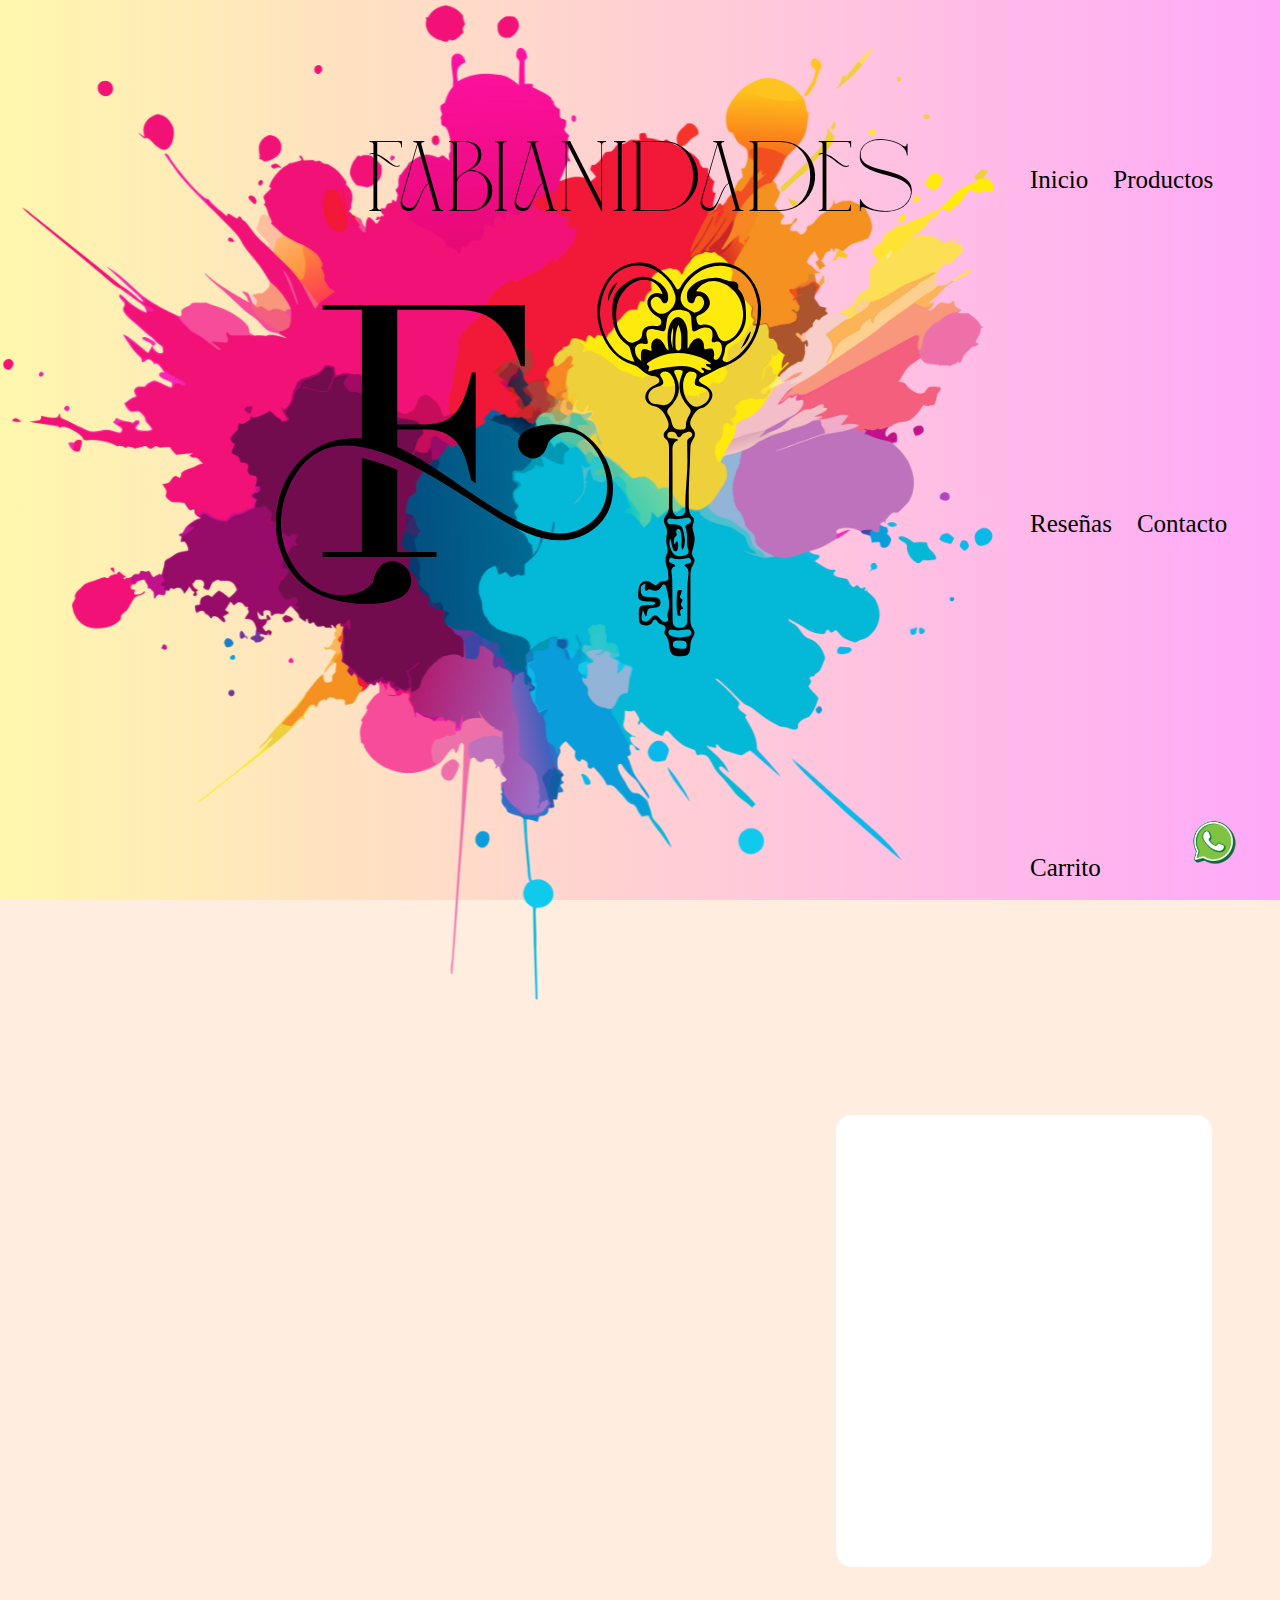
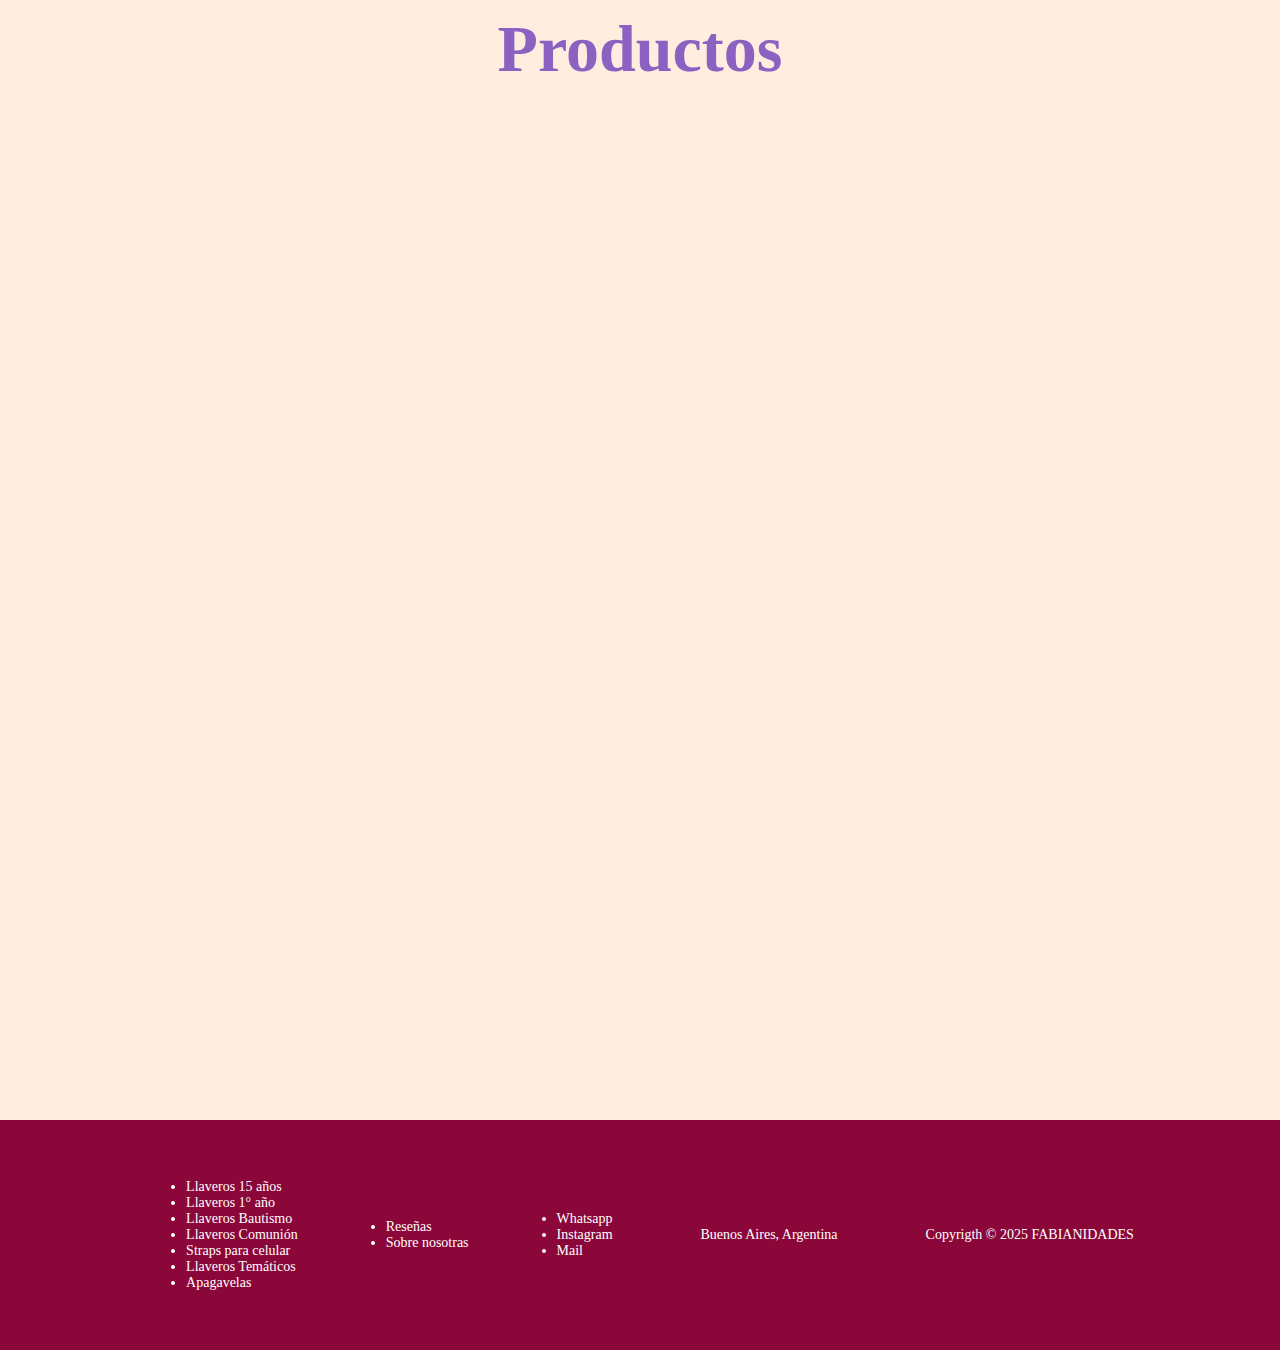
<file: index.html>
<!DOCTYPE html>
<html lang="en">
  <head>
    <meta charset="UTF-8" />
    <meta name="viewport" content="width=device-width, initial-scale=1.0" />
    <title>Fabianidades - Souvenirs</title>
    <meta name="description" content="Souvenirs originales para eventos únicos. Personalización y creatividad en cada detalle.">
    <meta name="keywords" content="souvenirs, eventos, personalizados, recuerdos, artesanales, detalles únicos, envíos internacionales, Argentina, 15 años, bautismo, comunión, 1° año, apagavelas, temáticos, straps, llaveros">
    <meta name="author" content="Fabianidades">
    <link rel="shortcut icon" href="./assets/FABIANIDADES.png" type="image/x-icon">
    <!-- AOS -->
    <link href="https://unpkg.com/aos@2.3.1/dist/aos.css" rel="stylesheet">
    <link href="https://cdn.jsdelivr.net/npm/bootstrap@5.3.5/dist/css/bootstrap.min.css" rel="stylesheet" integrity="sha384-SgOJa3DmI69IUzQ2PVdRZhwQ+dy64/BUtbMJw1MZ8t5HZApcHrRKUc4W0kG879m7" crossorigin="anonymous">
    <link rel="stylesheet" href="estilo.css" />
    <style>
      @import url('https://fonts.googleapis.com/css2?family=Faculty+Glyphic&family=Ribeye&display=swap');
    </style>
  </head>
  <body>

    <header>
      
      <a class="link" href="./index.html">
        <div class="logo" >
          <img class="logo" src="./assets/FABIANIDADES.png" alt="Logo de la marca"/>
        </div>
      </a>
      <h1 id="marca">FABIANIDADES</h1>
        <nav class="menu-index ">
          <li class="boton-menu"><a class="link" href="#">Inicio</a></li>
          <li class="boton-menu"><a class="link" href="./pages/productos.html">Productos</a></li>
          <li class="boton-menu"><a class="link" href="./pages/reseñas.html">Reseñas</a></li>
          <li class="boton-menu"><a class="link" href="./pages/contacto.html">Contacto</a></li>
          <li class="boton-menu"><a class="link" href="./pages/carrito.html">Carrito</a></li>
        </nav>

    </header>

    <div><a href="https://wa.me/5491176109950"><img id="wpp" src="./assets/WPP.png" alt="Logo de Whatsapp"></a></div>
    
    <section class="section-1-index">
      
      <div class="div-video">
        <video class="video" src="./assets/Video página web.mp4" autoplay muted loop></video>
      </div>
      <div class="texto">
        <p>
          Si buscas sorprender a tus invitados con un detalle único, nuestros
          souvenirs originales para tus eventos son la opción perfecta. Diseñados
          con creatividad y personalización, cada recuerdo se convierte en un
          símbolo especial de tu celebración. Desde artículos personalizados hasta
          piezas artesanales, ofrecemos opciones innovadoras que reflejan tu
          estilo y hacen que cada momento sea inolvidable. ¡Dale un toque especial
          a tu evento con souvenirs que todos querrán llevarse a casa!
          </p>
      </div>
    </section>

    <section>
      <h4>Productos</h4>
      <div class="productos-index">

        <article class="articulo-productos-f1" data-aos="zoom-in" data-aos-duration="1000">
          <h3>15 AÑOS</h3>
          <img class="sombra-imagenes" src="./assets/15 años.png" alt="15 AÑOS" width="150px"/>
          <div><p class="boton-ver-mas">Ver más</p></div>
        </article>

        <article class="articulo-productos-f2" data-aos="zoom-in" data-aos-duration="1010">
          <h3>BAUTISMO</h3>
          <img class="sombra-imagenes" src="./assets/comunión.png" alt="BAUTISMO/COMUNIÓN" width="150px"/>
          <div><p class="boton-ver-mas">Ver más</p></div>
        </article>

        <article data-aos="zoom-in" data-aos-duration="1020">
          <h3>1° AÑO</h3>
          <img class="sombra-imagenes" src="./assets/1er año.png" alt="1° AÑO" width="150px"/>
          <div><p class="boton-ver-mas">Ver más</p></div>
        </article>

        <article data-aos="zoom-in" data-aos-duration="1030">
          <h3>APAGAVELAS</h3>
          <img class="sombra-imagenes" src="./assets/apaga velas.png" alt="APAGAVELAS" width="150px"/>
          <div><p class="boton-ver-mas">Ver más</p></div>
        </article>

        <article data-aos="zoom-in" data-aos-duration="1040">
          <h3>TEMÁTICOS</h3>
          <img class="sombra-imagenes" src="./assets/temáticos.png" alt="TEMÁTICOS" width="150px"/>
          <div><p class="boton-ver-mas">Ver más</p></div>
        </article>

        <article data-aos="zoom-in" data-aos-duration="1050">
          <h3>STRAPS</h3>
          <img class="sombra-imagenes" src="./assets/straps.png" alt="STRAPS" width="150px"/>
          <div><p class="boton-ver-mas">Ver más</p></div>
        </article>
        
      </div>
    </section>

    <section class="section-nosotras" data-aos="fade-up" data-aos-duration="1000"> 
      <h5>¿Quiénes somos?</h5>
      <div class="texto-dueñas">
        <p>
        Ali & Meli son madre e hija, unidas por la creatividad y la pasión por
        los detalles. Juntas dieron vida a este emprendimiento de souvenirs
        originales, combinando sus talentos para crear recuerdos únicos. Ali es
        la mente creativa detrás de cada diseño y llavero final, además de ser
        quien responde cada mensaje con dedicación. Meli, por su parte, se
        encarga de dar vida a la marca en redes, capturando cada detalle en
        fotos y creando contenido especial. Juntas forman el equipo perfecto
        para hacer de cada evento un momento inolvidable.
        </p>
      </div>
      <div class="dueñas">
        <img class="dueñas" src="./assets/Ali&Meli.png" alt="Dueñas"/>
      </div>
    </section>

    <footer>
      <div class="div-footer">
        <ul class="footer-1">
          <li class="botones-footer"><a class="link-footer" href="./pages/productos.html">Llaveros 15 años</a></li>
          <li class="botones-footer"><a class="link-footer" href="./pages/productos.html">Llaveros 1° año</a></li>
          <li class="botones-footer"><a class="link-footer" href="./pages/productos.html">Llaveros Bautismo</a></li>
          <li class="botones-footer"><a class="link-footer" href="./pages/productos.html">Llaveros Comunión</a></li>
          <li class="botones-footer"><a class="link-footer" href="./pages/productos.html">Straps para celular</a></li>
          <li class="botones-footer"><a class="link-footer" href="./pages/productos.html">Llaveros Temáticos</a></li>
          <li class="botones-footer"><a class="link-footer" href="./pages/productos.html">Apagavelas</a></li>
        </ul>

        <ul class="footer-1">
          <li class="botones-footer"><a class="link-footer" href="./pages/reseñas.html">Reseñas</a></li>
          <li class="botones-footer"><a class="link-footer" href="#Sobre-nosotras">Sobre nosotras</a></li>
        </ul>
        <ul>
          <li class="botones-footer"><a class="link-footer" href="https://wa.me/5491176109950">Whatsapp</a></li>
          <li class="botones-footer"><a class="link-footer" href="https://www.instagram.com/fabianidadess_/">Instagram</a></li>
          <li class="botones-footer"><a class="link-footer" href="mailto:fabianidades@gmail.com">Mail</a></li>
        </ul>
        <ul>
          <p>Buenos Aires, Argentina</p>
        </ul>
        <ul>
          <p>Copyrigth © 2025 FABIANIDADES</p>
        </ul>
      </div>
    </footer>

    <script src="https://cdn.jsdelivr.net/npm/bootstrap@5.3.5/dist/js/bootstrap.bundle.min.js" integrity="sha384-k6d4wzSIapyDyv1kpU366/PK5hCdSbCRGRCMv+eplOQJWyd1fbcAu9OCUj5zNLiq" crossorigin="anonymous"></script>
      <!-- AOS -->
    <script src="https://unpkg.com/aos@2.3.1/dist/aos.js"></script>
    <script> AOS.init(); </script>

  </body>
</html>
</file>
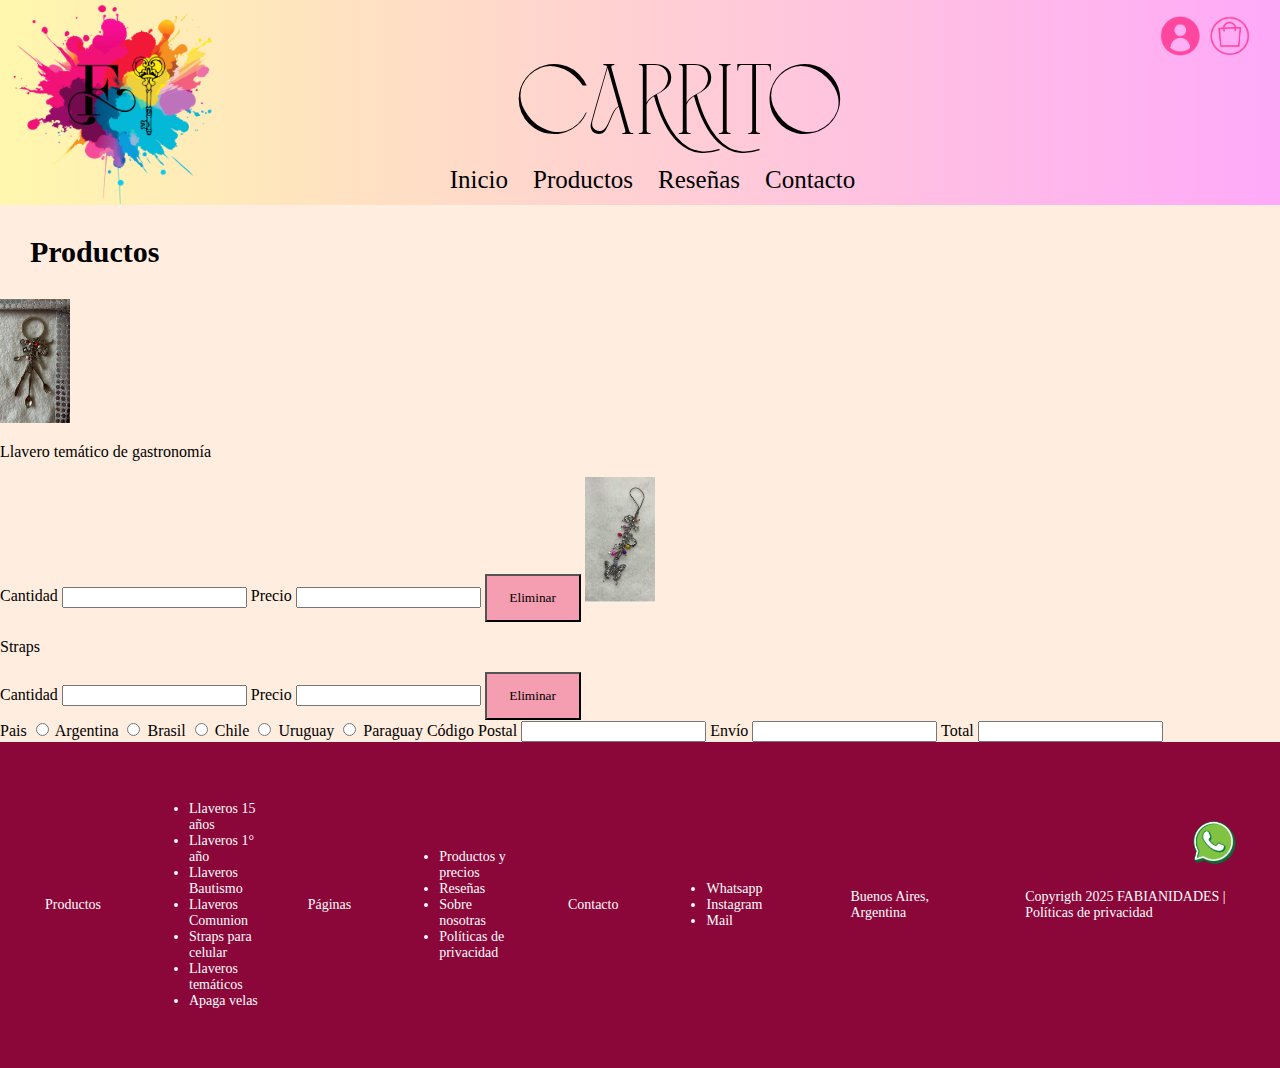
<file: pages/carrito.html>
<!DOCTYPE html>
<html lang="en">
  <head>
    <meta charset="UTF-8" />
    <meta name="viewport" content="width=device-width, initial-scale=1.0" />
    <title>Fabianidades</title>
    <link rel="stylesheet" href="../estilo.css">
    <link rel="shortcut icon" href="../assets/FABIANIDADES.png" type="image/x-icon">
  </head>
  <body>
    <header> 
      <a class="link" href="../index.html"><img id="logo" src="../assets/FABIANIDADES.png" alt="Logo de la marca" width="200px">
      <h1  id="pagina-h1-resenia-carrito">Carrito</h1>
      <nav class="menu-index">
        <li class="boton-menu"><a class="link" href="../index.html">Inicio</a></li>
        <li class="boton-menu"><a class="link" href="../pages/productos.html">Productos</a></li>
        <li class="boton-menu"><a class="link" href="../pages/reseñas.html">Reseñas</a></li>
        <li class="boton-menu"><a class="link" href="../pages/contacto.html">Contacto</a></li>
    </nav>
      <a href="../pages/contacto.html"><img class="item-1" src="../assets/CONTACTO.png" alt="CONTACTO" width="40px"></a>
      <a href="../pages/carrito.html"><img class="item-2" src="../assets/COMPRAS.png" alt="COMPRAS" width="40px"></a>
    </header>
    <h3>Productos</h3>
    <a href="https://wa.me/5491176109950"><img id="wpp" src="../assets/WPP.png" alt="Logo de Whatsapp"></a>
    <section id="carrito">
      <img src="../assets/temáticos.png" alt="Llavero temático de gastronomía" width="70px">
      <p>Llavero temático de gastronomía</p>
      <label for="Cantidad">Cantidad</label>
      <input type="number">
      <label for="Precio">Precio</label>
      <input type="number">
      <button type="button">Eliminar</button>
      <img src="../assets/straps.png" alt="Straps" width="70px">
      <p>Straps</p>
      <label for="Cantidad">Cantidad</label>
      <input type="number">
      <label for="Precio">Precio</label>
      <input type="number">
      <button class="Eliminar" type="button">Eliminar</button>
    </section>
    <section class="compra">
      <label for="Pais">Pais</label>
      <input type="radio" name="Argentina" id="">
      <label for="Pais">Argentina</label>
      <input type="radio" name="Brasil" id="">
      <label for="Pais">Brasil</label>
      <input type="radio" name="Chile" id="">
      <label for="Pais">Chile</label>
      <input type="radio" name="Uruguay" id="">
      <label for="Pais">Uruguay</label>
      <input type="radio" name="Paraguay" id="">
      <label for="Pais">Paraguay</label>
      <label for="CP">Código Postal</label>
      <input type="number">
      <label for="Envío">Envío</label>
      <input type="number">
      <label for="Total">Total</label>
      <input type="number">
    </section>
    <footer>
      <div class="div-footer">
      <a class="link-footer" href="./pages/productos.html"><p>Productos</p></a>
      <ul>
        <li>Llaveros 15 años</li>
        <li>Llaveros 1° año</li>
        <li>Llaveros Bautismo</li>
        <li>Llaveros Comunion</li>
        <li>Straps para celular</li>
        <li>Llaveros temáticos</li>
        <li>Apaga velas</li>
      </ul>
      <a class="link-footer" href="./index.html"><p>Páginas</p></a>
      <ul>
        <li><a class="link-footer" href="./pages/productos.html">Productos y precios</a></li>
        <li><a class="link-footer" href="./pages/reseñas.html">Reseñas</a></li>
        <li><a class="link-footer" href="#Sobre-nosotras">Sobre nosotras</a></li>
        <li>Políticas de privacidad</li>
      </ul>
      <a class="link-footer" href="./pages/contacto.html"><p>Contacto</p></a>
      <ul>
        <li><a class="link-footer" href="https://wa.me/5491176109950">Whatsapp</a></li>
        <li><a class="link-footer" href="https://www.instagram.com/fabianidadess_/">Instagram</a></li>
        <li><a class="link-footer" href="mailto:fabianidades@gmail.com">Mail</a></li>
      </ul>
      <ul><p>Buenos Aires, Argentina</p></ul>
      <ul><p>Copyrigth 2025 FABIANIDADES | Políticas de privacidad</p></ul> 
      </div>
</footer>
  </body>
  <main></main>
</html>
</file>
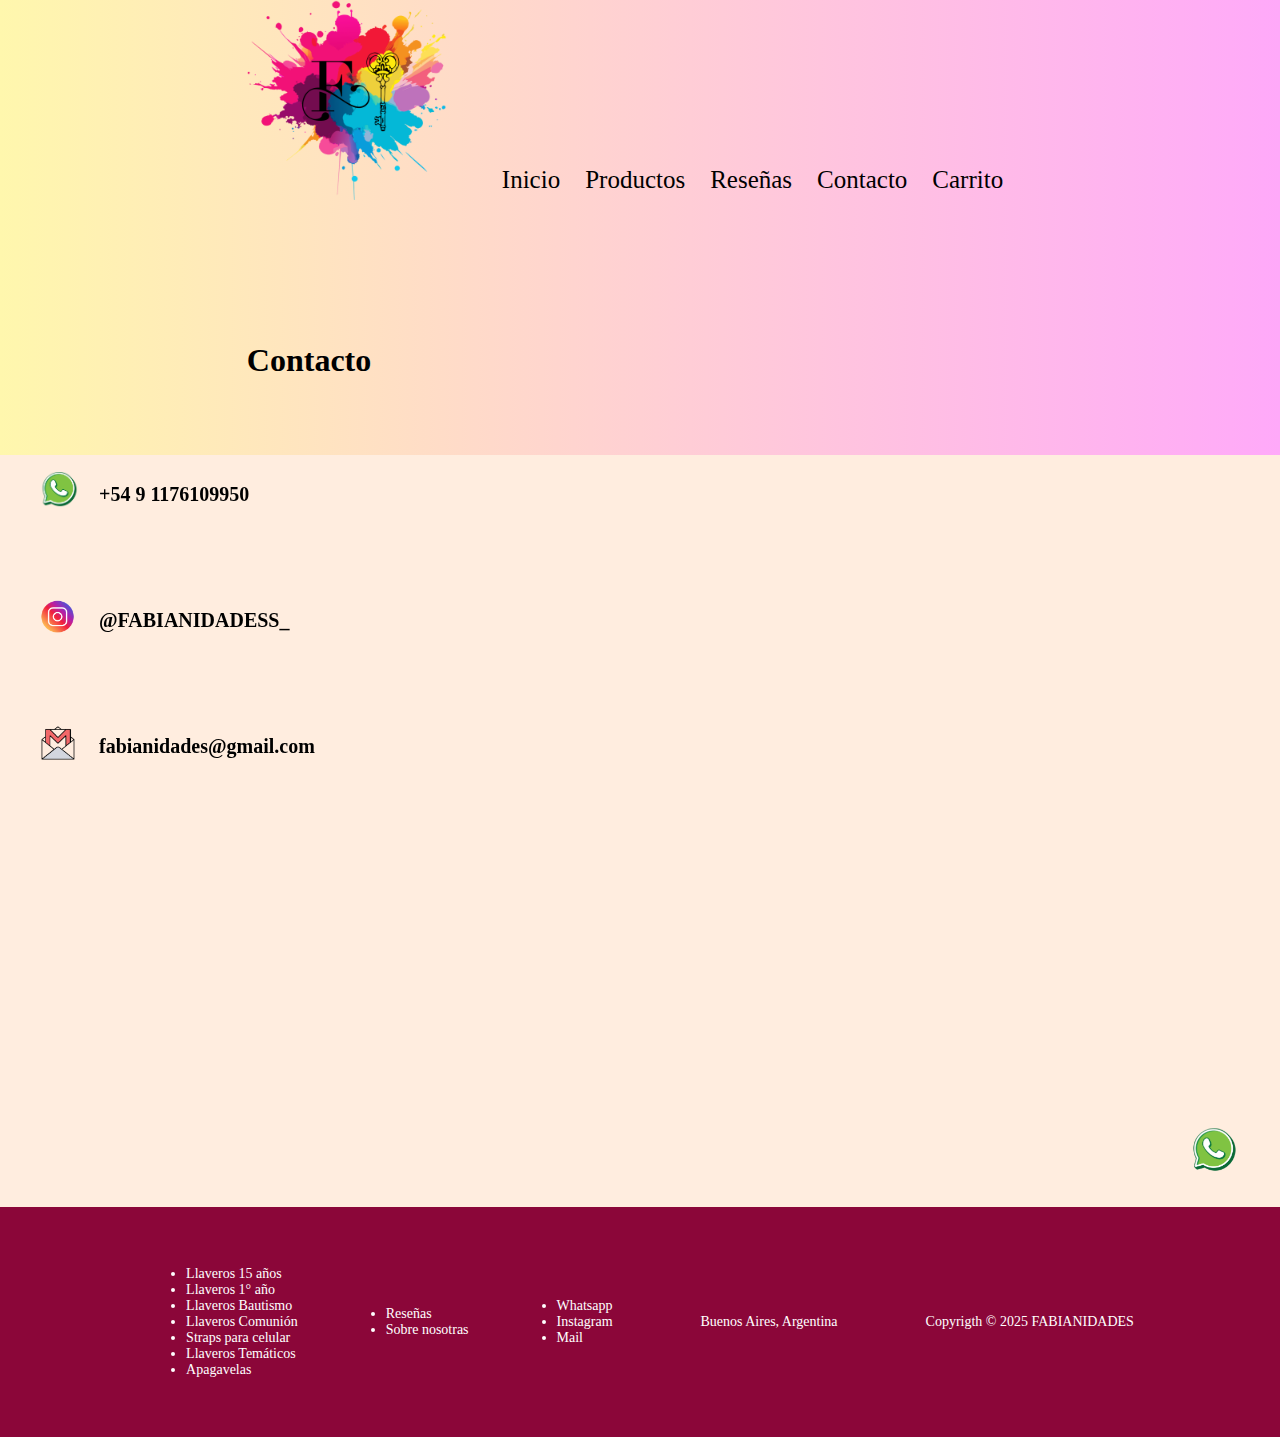
<file: pages/contacto.html>
<!DOCTYPE html>
<html lang="en">
<head>
    <meta charset="UTF-8">
    <meta name="viewport" content="width=device-width, initial-scale=1.0">
    <title>Fabianidades</title>
    <link rel="stylesheet" href="../estilo.css">
    <link rel="shortcut icon" href="../assets/FABIANIDADES.png" type="image/x-icon">
    <link href="https://unpkg.com/aos@2.3.1/dist/aos.css" rel="stylesheet">
    <style>
      @import url('https://fonts.googleapis.com/css2?family=Faculty+Glyphic&family=Ribeye&display=swap');
    </style>
</head>
<body>

    <header> 
        <a class="link" href="../index.html"><img class="logo" src="../assets/FABIANIDADES.png" alt="Logo de la marca" width="200px">
        <h1 class="pagina-h1-contacto">Contacto</h1>
        <div class="menu-responsive">
        <nav class="menu-index">
            <li class="boton-menu inicio"><a class="link" href="../index.html">Inicio</a></li>
            <li class="boton-menu"><a class="link" href="./productos.html">Productos</a></li>
            <li class="boton-menu"><a class="link" href="./reseñas.html">Reseñas</a></li>
            <li class="boton-menu"><a class="link" href="#">Contacto</a></li>
            <li class="boton-menu"><a class="link" href="./carrito.html">Carrito</a></li>
        </nav>
    </div>
    </header>
    
    <section class="section-contacto" data-aos="zoom-in" data-aos-duration="1000">
        <a href="https://wa.me/5491176109950"><img id="wpp" src="../assets/WPP.png" alt="Logo de Whatsapp"></a>

    <section class="redes" data-aos="zoom-in" data-aos-duration="1010">
        <ul class="red-social"><a class="link" href="https://wa.me/5491176109950"><img class="wig " src="../assets/WPP.png" alt="Logo de Whatsapp" width="40px"></a></ul><h2 class="red-social">+54 9 1176109950</h2>
        <ul class="red-social"><a class="link" href="https://www.instagram.com/fabianidadess_/"><img class="wig" src="../assets/IG.png" alt="Logo de Instagram" width="35px"></a></ul><h2 class="red-social">@FABIANIDADESS_</h2>       
        <ul class="red-social"><a class="link" href="mailto:fabianidades@gmail.com"><img class="wig" src="../assets/GMAIL.png" alt="Logo de GMAIL" width="35px"></a></ul><h2 class="red-social">fabianidades@gmail.com</h2>
    </section>
    <h3 class="h3-contactos" data-aos="zoom-in" data-aos-duration="1010">¡Completá el formulario <br> y nosotras te contactamos!</h3>
    <section class="form-right">
      
        <form class="formulario" data-aos="zoom-in" data-aos-duration="1010">          

          <label for="nombre">Nombre</label>
          <input type="text" id="nombre" name="nombre" required>

          <label for="apellido">Apellido</label>
          <input type="text" id="apellido" name="apellido" required>

          <label for="telefono">Teléfono</label>
          <input type="tel" id="telefono" name="telefono" required>

          <label for="Cantidad">Cantidad</label>
          <input type="number" name="Cantidad" min="1" required>

          <label for="Evento">Evento</label>
          <input list="Evento" name="Evento" required>

          <datalist id="Evento">
            <option value="15 AÑOS">
            <option value="1° AÑO">
            <option value="BAUTISMO">
            <option value="COMUNIÓN">
            <option value="TEMÁTICOS">
            <option value="STRAPS"></option>
          </datalist>
          
          <button type="submit" class="boton-enviar">ENVIAR</button>
        </form>

    </section>
</section>
    <footer>
      <div class="div-footer">
        <ul class="footer-1">
          <li class="botones-footer"><a class="link-footer" href="./pages/productos.html">Llaveros 15 años</a></li>
          <li class="botones-footer"><a class="link-footer" href="./pages/productos.html">Llaveros 1° año</a></li>
          <li class="botones-footer"><a class="link-footer" href="./pages/productos.html">Llaveros Bautismo</a></li>
          <li class="botones-footer"><a class="link-footer" href="./pages/productos.html">Llaveros Comunión</a></li>
          <li class="botones-footer"><a class="link-footer" href="./pages/productos.html">Straps para celular</a></li>
          <li class="botones-footer"><a class="link-footer" href="./pages/productos.html">Llaveros Temáticos</a></li>
          <li class="botones-footer"><a class="link-footer" href="./pages/productos.html">Apagavelas</a></li>
        </ul>

        <ul class="footer-1">
          <li class="botones-footer"><a class="link-footer" href="./pages/reseñas.html">Reseñas</a></li>
          <li class="botones-footer"><a class="link-footer" href="#Sobre-nosotras">Sobre nosotras</a></li>
        </ul>
        <ul>
          <li class="botones-footer"><a class="link-footer" href="https://wa.me/5491176109950">Whatsapp</a></li>
          <li class="botones-footer"><a class="link-footer" href="https://www.instagram.com/fabianidadess_/">Instagram</a></li>
          <li class="botones-footer"><a class="link-footer" href="mailto:fabianidades@gmail.com">Mail</a></li>
        </ul>
        <ul>
          <p>Buenos Aires, Argentina</p>
        </ul>
        <ul>
          <p>Copyrigth © 2025 FABIANIDADES</p>
        </ul>
      </div>
    </footer>
    <script src="https://unpkg.com/aos@2.3.1/dist/aos.js"></script>
<script>
  AOS.init();
</script>
</body>
</html>
</file>
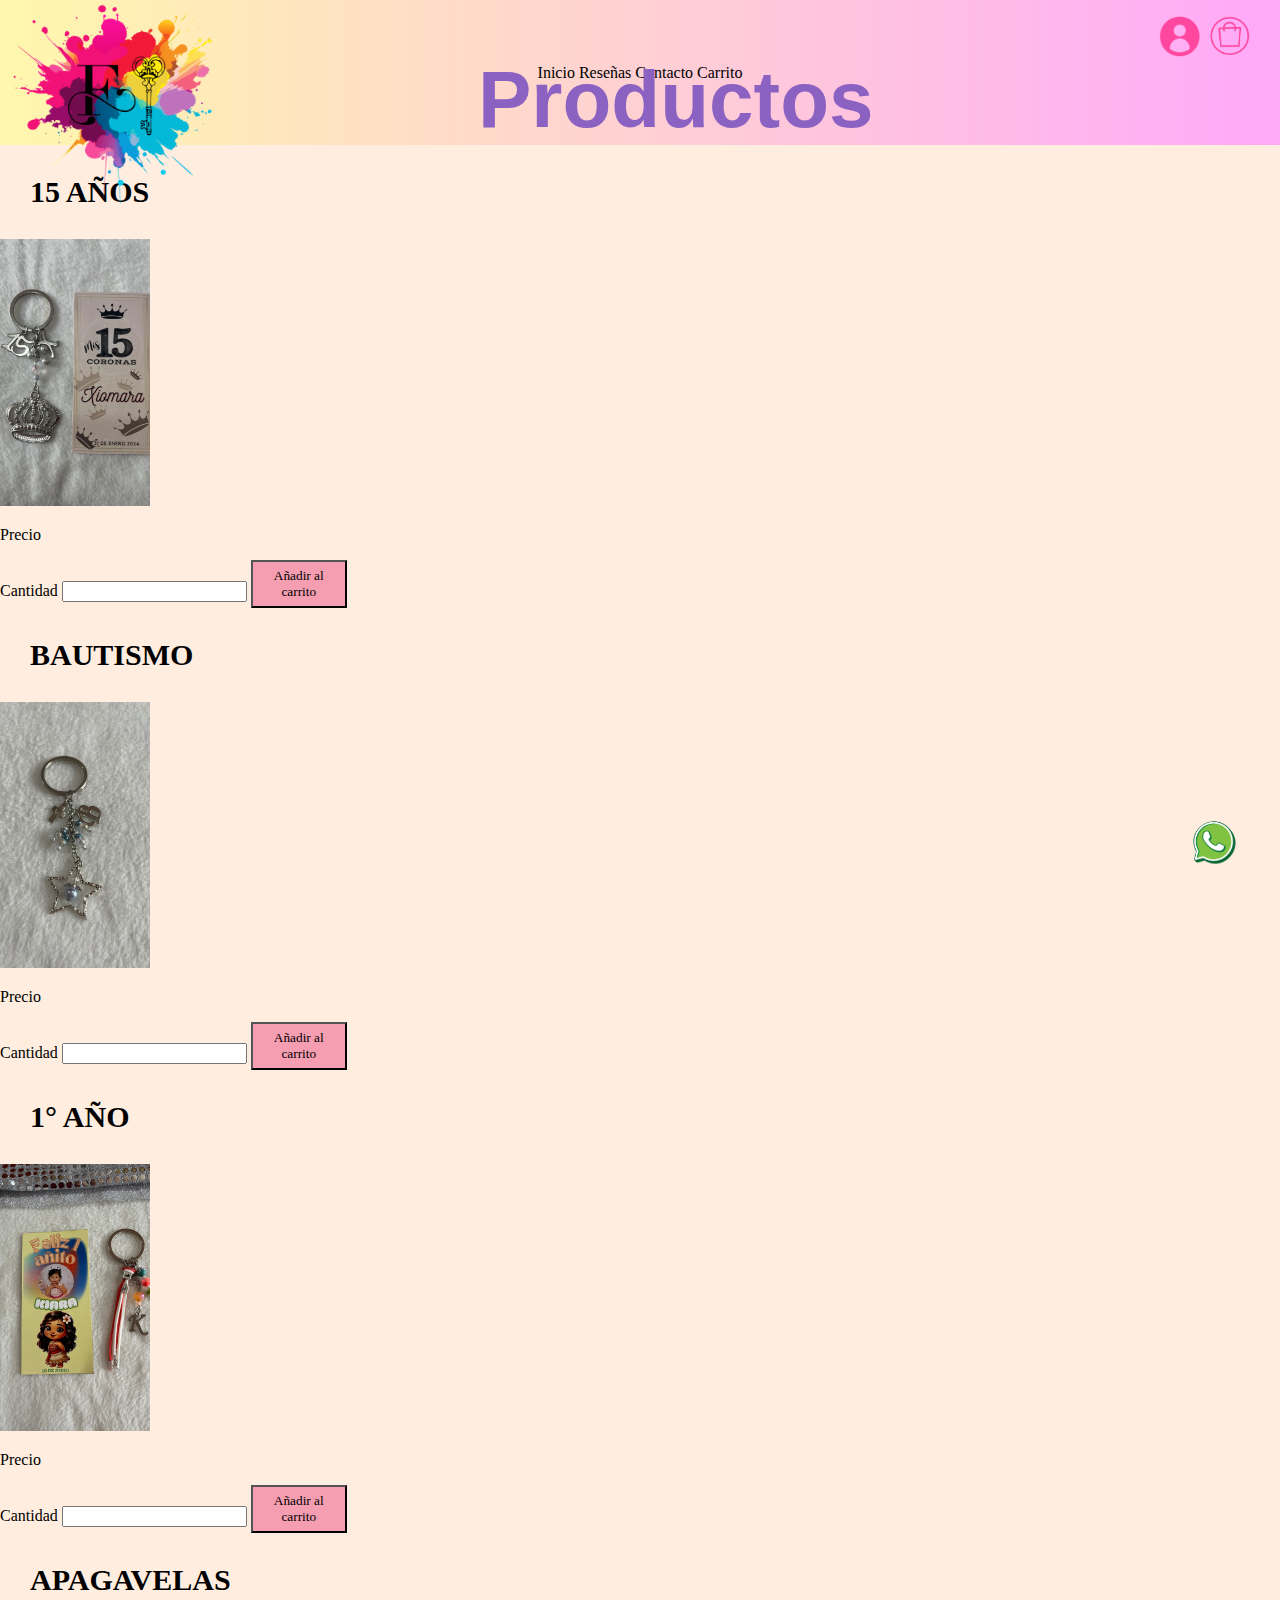
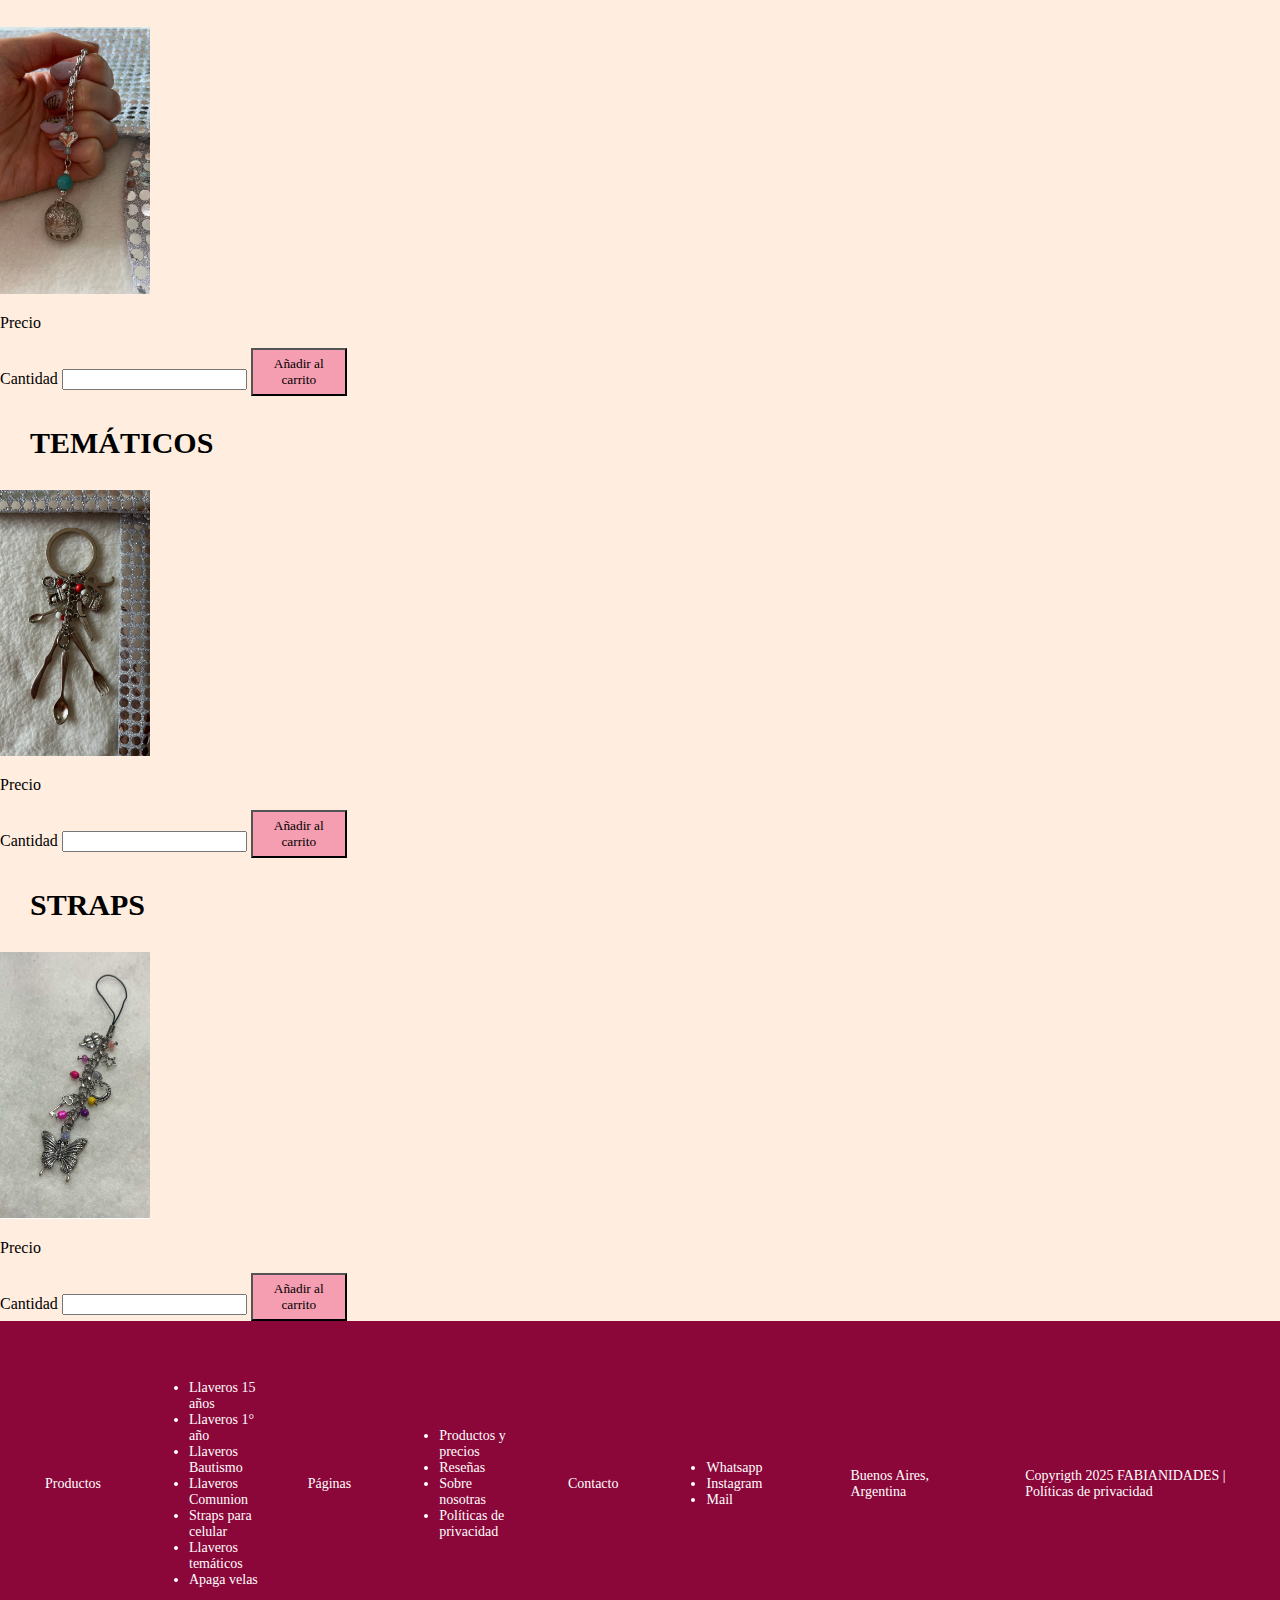
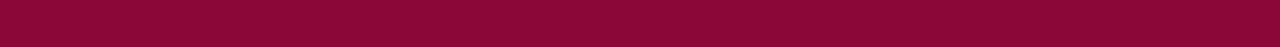
<file: pages/productos.html>
<!DOCTYPE html>
<html lang="en">
<head>
    <meta charset="UTF-8">
    <meta name="viewport" content="width=device-width, initial-scale=1.0">
    <title>Fabianidades</title>
    <link rel="stylesheet" href="../estilo.css">
</head>
<body> 
    <header> 
        <a class="link" href="../index.html"><img id="logo" src="../assets/FABIANIDADES.png" alt="Logo de la marca" width="200px">
        <h1 id="paginas">Productos</h1>
        <nav class="menu">
            <a class="link" href="../index.html">Inicio</a>
            <a class="link" href="../pages/reseñas.html">Reseñas</a>
            <a class="link" href="../pages/contacto.html">Contacto</a>
            <a class="link" href="../pages/carrito.html">Carrito</a>
        </nav>
        <a href="../pages/contacto.html"><img class="item-1" src="../assets/CONTACTO.png" alt="CONTACTO" width="41px"></a>
        <a href="../pages/carrito.html"><img class="item-2" src="../assets/COMPRAS.png" alt="COMPRAS" width="40px"></a>
    </header>
    <div class="Prod">
        <a href="https://wa.me/5491176109950"><img id="wpp" src="../assets/WPP.png" alt="Logo de Whatsapp"></a>
        <article ><h3>15 AÑOS</h3>
            <img src="../assets/15 años.png" alt="15 AÑOS" width="150px">
            <div class="boton">
                <p>Precio</p>
                <label for="Cantidad">Cantidad</label>
                <input type="number" name="Cantidad" id="Cantidad">
                <button>Añadir al carrito</button>
            </div>
        </article>
        <article><h3>BAUTISMO</h3>
            <img src="../assets/comunión.png" alt="BAUTISMO/COMUNIÓN" width="150px">
            <div class="boton">
                <p>Precio</p>
                <label for="Cantidad">Cantidad</label>
                <input type="number" name="Cantidad" id="Cantidad">
                <button>Añadir al carrito</button>
            </div>
        </article>
        <article><h3>1° AÑO</h3>
            <img src="../assets/1er año.png" alt="1° AÑO" width="150px">
            <div class="boton">
                <p>Precio</p>
                <label for="Cantidad">Cantidad</label>
                <input type="number" name="Cantidad" id="Cantidad">
                <button>Añadir al carrito</button>
            </div>
        </article>
        <article><h3>APAGAVELAS</h3>
            <img src="../assets/apaga velas.png" alt="APAGAVELAS" width="150px">
            <div class="boton">
                <p>Precio</p>
                <label for="Cantidad">Cantidad</label>
                <input type="number" name="Cantidad" id="Cantidad">
                <button>Añadir al carrito</button>
            </div>
        </article>
        <article><h3>TEMÁTICOS</h3>
            <img src="../assets/temáticos.png" alt="TEMÁTICOS" width="150px">
            <div class="boton">
                <p>Precio</p>
                <label for="Cantidad">Cantidad</label>
                <input type="number" name="Cantidad" id="Cantidad">
                <button>Añadir al carrito</button>
            </div>
        </article>
        <article><h3>STRAPS</h3>
            <img src="../assets/straps.png" alt="STRAPS" width="150px">
            <div class="boton">
                <p>Precio</p>
                <label for="Cantidad">Cantidad</label>
                <input type="number" name="Cantidad" id="Cantidad">
                <button>Añadir al carrito</button>
            </div>
        </article>
    </div>
    <footer>
        <div class="div-footer">
            <a class="link-footer" href="./pages/productos.html"><p>Productos</p></a>
            <ul>
                <li>Llaveros 15 años</li>
                <li>Llaveros 1° año</li>
                <li>Llaveros Bautismo</li>
                <li>Llaveros Comunion</li>
                <li>Straps para celular</li>
                <li>Llaveros temáticos</li>
                <li>Apaga velas</li>
            </ul>
            <a class="link-footer" href="./index.html"><p>Páginas</p></a>
            <ul>
                <li><a class="link-footer" href="./pages/productos.html">Productos y precios</a></li>
                <li><a class="link-footer" href="./pages/reseñas.html">Reseñas</a></li>
                <li><a class="link-footer" href="#Sobre-nosotras">Sobre nosotras</a></li>
                <li>Políticas de privacidad</li>
            </ul>
            <a class="link-footer" href="./pages/contacto.html"><p>Contacto</p></a>
            <ul>
                <li><a class="link-footer" href="https://wa.me/5491176109950">Whatsapp</a></li>
                <li><a class="link-footer" href="https://www.instagram.com/fabianidadess_/">Instagram</a></li>
                <li><a class="link-footer" href="mailto:fabianidades@gmail.com">Mail</a></li>
            </ul>
            <ul><p>Buenos Aires, Argentina</p></ul>
            <ul><p>Copyrigth 2025 FABIANIDADES | Políticas de privacidad</p></ul> 
        </div>
    </footer>
</body>
</html>
</file>
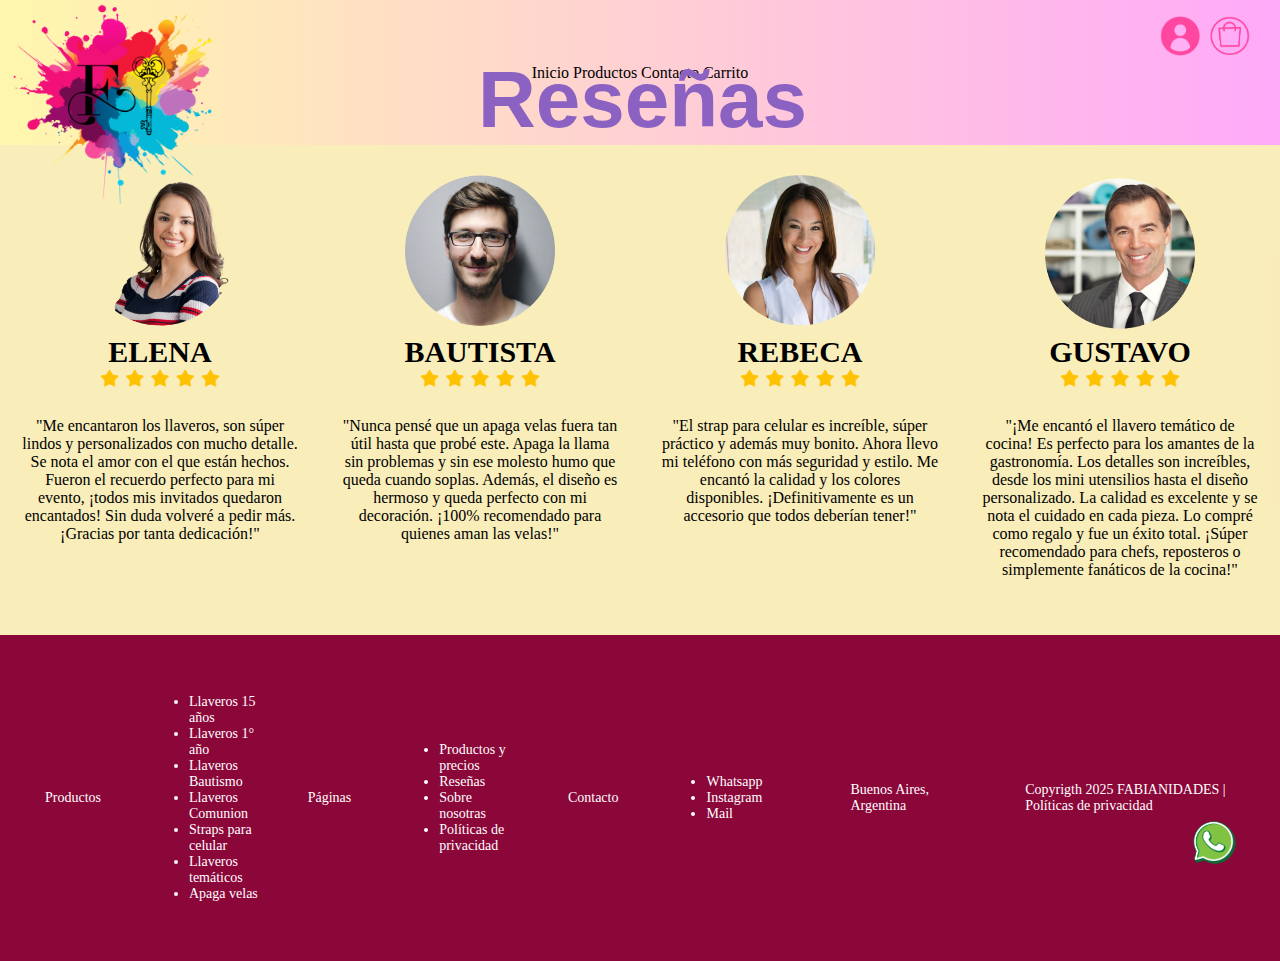
<file: pages/reseñas.html>
<!DOCTYPE html>
<html lang="en">
<head>
    <meta charset="UTF-8">
    <meta name="viewport" content="width=device-width, initial-scale=1.0">
    <title>Fabianidades</title>
    <link rel="stylesheet" href="../estilo.css">
</head>
<body>
    <header> 
        <a class="link" href="../index.html"><img id="logo" src="../assets/FABIANIDADES.png" alt="Logo de la marca" width="200px">
        <h1 id="paginas">Reseñas</h1>
        <nav class="menu">
            <a class="link" href="../index.html">Inicio</a>
            <a class="link" href="../pages/productos.html">Productos</a>
            <a class="link" href="../pages/contacto.html">Contacto</a>
            <a class="link" href="../pages/carrito.html">Carrito</a>
        </nav>
        <a href="../pages/contacto.html"><img class="item-1" src="../assets/CONTACTO.png" alt="CONTACTO" width="40px"></a>
        <a href="../pages/carrito.html"><img class="item-2" src="../assets/COMPRAS.png" alt="COMPRAS" width="40px"></a>
    </header>
    <section class="resenias-general">
        <a href="https://wa.me/5491176109950"><img id="wpp" src="../assets/WPP.png" alt="Logo de Whatsapp"></a> 
        <div id="reseñas">
            <img src="../assets/ELENA.png" alt="ELENA" width="150px">
            <h3 id="nombre">ELENA</h3>
            <img class="estrellas" src="../assets/5 estrellas.png" alt="5 estrellas" width="150px">
            <p class="resenia">"Me encantaron los llaveros, son súper lindos y personalizados con mucho detalle. Se nota el amor con el que están hechos. Fueron el recuerdo perfecto para mi evento, ¡todos mis invitados quedaron encantados! Sin duda volveré a pedir más. ¡Gracias por tanta dedicación!"</p>
        </div>
       <div id="reseñas">
            <img class="foto-bautista" src="../assets/BAUTISTA.png" alt="BAUTISTA" width="150px"> 
            <h3 id="nombre">BAUTISTA</h3> 
            <img class="estrellas" src="../assets/5 estrellas.png" alt="5 estrellas" width="150px">
            <p class="resenia">"Nunca pensé que un apaga velas fuera tan útil hasta que probé este. Apaga la llama sin problemas y sin ese molesto humo que queda cuando soplas. Además, el diseño es hermoso y queda perfecto con mi decoración. ¡100% recomendado para quienes aman las velas!"</p>
        </div> 
        <div id="reseñas">
            <img class="foto-rebeca" src="../assets/REBECA.png" alt="REBECA" width="150px"> 
            <h3 id="nombre">REBECA</h3>
            <img class="estrellas" src="../assets/5 estrellas.png" alt="5 estrellas" width="150px">
            <p class="resenia">"El strap para celular es increíble, súper práctico y además muy bonito. Ahora llevo mi teléfono con más seguridad y estilo. Me encantó la calidad y los colores disponibles. ¡Definitivamente es un accesorio que todos deberían tener!"</p>
        </div>
        <div id="reseñas">
            <img class="foto-gustavo" src="../assets/GUSTAVO.png" alt="GUSTAVO" width="150px"> 
            <h3 id="nombre">GUSTAVO</h3> 
            <img class="estrellas" src="../assets/5 estrellas.png" alt="5 estrellas" width="150px">
            <p class="resenia">"¡Me encantó el llavero temático de cocina! Es perfecto para los amantes de la gastronomía. Los detalles son increíbles, desde los mini utensilios hasta el diseño personalizado. La calidad es excelente y se nota el cuidado en cada pieza. Lo compré como regalo y fue un éxito total. ¡Súper recomendado para chefs, reposteros o simplemente fanáticos de la cocina!"</p>
        </div>
    </section>
    <footer>
        <div class="div-footer">
        <a class="link-footer" href="./pages/productos.html"><p>Productos</p></a>
        <ul>
            <li>Llaveros 15 años</li>
            <li>Llaveros 1° año</li>
            <li>Llaveros Bautismo</li>
            <li>Llaveros Comunion</li>
            <li>Straps para celular</li>
            <li>Llaveros temáticos</li>
            <li>Apaga velas</li>
        </ul>
        <a class="link-footer" href="./index.html"><p>Páginas</p></a>
        <ul>
            <li><a class="link-footer" href="./pages/productos.html">Productos y precios</a></li>
            <li><a class="link-footer" href="./pages/reseñas.html">Reseñas</a></li>
            <li><a class="link-footer" href="#Sobre-nosotras">Sobre nosotras</a></li>
            <li>Políticas de privacidad</li>
        </ul>
        <a class="link-footer" href="./pages/contacto.html"><p>Contacto</p></a>
        <ul>
            <li><a class="link-footer" href="https://wa.me/5491176109950">Whatsapp</a></li>
            <li><a class="link-footer" href="https://www.instagram.com/fabianidadess_/">Instagram</a></li>
            <li><a class="link-footer" href="mailto:fabianidades@gmail.com">Mail</a></li>
        </ul>
        <ul><p>Buenos Aires, Argentina</p></ul>
        <ul><p>Copyrigth 2025 FABIANIDADES | Políticas de privacidad</p></ul> 
        </div>
    </footer>
</body>
<main></main>
</html>
</file>
<file: estilo.css>
@font-face {
  font-family: "serenity";
  src: url(/fonts/Simple-Serenity-Serif.ttf);
  font-weight: bold;
  font-style: bold;
}

.faculty-glyphic-regular {
  font-family: "Faculty Glyphic", sans-serif;
  font-weight: 400;
  font-style: normal;
}


body {
  padding: 0;
  margin: 0;
  background-color: #ffeddf;
  overflow-x: hidden;
}

header {
  display: flex;
  justify-content: center;
  background: linear-gradient(to left, #ffa9f9, #fff7ad);
  background-repeat: no-repeat;
  background-attachment: fixed;
  line-height: 145px;
}

/*INDEX INICIO*/

#marca {
  text-align: center;
  font-family: "serenity";
  font-size: 5.5rem;
  padding: 30px;
  position: absolute;
  top: 17px;
  display: block;
  justify-content: center;
}

#paginas-h1{
  display: block;
  text-align: center;
  justify-content: center;
  font-family: "serenity";
  font-size: 5.5rem;
  padding: 30px; 
  position: absolute;
  top: -60px;
  left: 391px;
  max-height: 30rem;
}

#pagina-h1-resenia-carrito{
  display: block;
  text-align: center;
  justify-content: center;
  font-family: "serenity";
  font-size: 5.5rem;
  padding: 30px; 
  position: absolute;
  top: -60px;
  left: 485px;
}

#pagina-h1-contacto{
  display: block;
  text-align: center;
  justify-content: center;
  font-family: "serenity";
  font-size: 5.5rem;
  padding: 30px; 
  position: absolute;
  top: -60px;
  left: 423px;
}


.item-1 {
  position: absolute;
  top: 16px;
  right: 80px;
}

.item-2 {
  position: absolute;
  top: 16px;
  right: 30px;
}

.menu-index {
  font-family: “Faculty Glyphic”;
  font-size: 25px;
  color: black;
  text-decoration: none;
  text-align: center;
  display: flex;
  flex-wrap: wrap;
  margin: 30px;
  position: relative;
  top: 77px;
  right: 0px;
  gap: 25px;
  /* position: fixed; para que aparezca siempre en todas las páginas igual|| se mueve con la pág */
}

.boton-menu{
  list-style: none;
}

.boton-menu :hover{
  background-color:black ;
  color: #ffeddf;
  border-radius: 0.5rem;
}

.link {
  text-decoration: none;
  color: black;
}

#paginas {
  font-family: “Faculty Glyphic” , sans-serif;
  margin-top: 30px;
  font-size: 80px;
  color: #8b61c2;
  text-align: center;
  padding: 30px;
  position: absolute;
  top: -33px;
  left: 35%;
}


h5 {
  font-family: “Faculty Glyphic”;
  font-size: 66px;
  color: #8b61c2;
  text-align: center;
  margin: 0px;
  padding: 0px;
}

.productos-index {
  display: flex;
  margin-block: 20px;
  margin: 30px;
  justify-content: center;
  justify-items: center;
  text-align: center;
}

.section-nosotras{
  max-height: 525px;
}

h4 {
  font-family: “Faculty Glyphic”;
  font-size: 66px;
  color: #8b61c2;
  margin: 0px;
  padding: 0px;
  text-align: center;
}

h3 {
  font-family: “Faculty Glyphic”;
  font-size: 30px;
  color: black;
  margin: 30px;
  padding: 0px;
}

@keyframes fadeIn {
  from { opacity: 0; }
  to { opacity: 1; }
}

.texto {
  animation: fadeIn 2s ease-in;
  max-width: 715px;
  margin: 40px auto;
  padding: 20px;
  background: linear-gradient(135deg, #ffe6f0, #f9f0ff);
  border-radius: 20px;
  box-shadow: 0 4px 15px rgba(0, 0, 0, 0.1);
  animation: fadeSlideIn 2s ease forwards;
  opacity: 0;
  transform: translateY(30px);
  font-family: 'Georgia', serif;
  color: #5a2a6c;
  font-size: 21px;
  line-height: 1.6;
  text-align: center;
  position: relative;
  top: -24rem;
  right: 14rem;
}

@keyframes fadeSlideIn {
  to {
    opacity: 1;
    transform: translateY(0);
  }
}


.texto-dueñas{
  animation: fadeIn 2s ease-in;
  max-width: 715px;
  margin: 40px auto;
  padding: 20px;
  background: linear-gradient(135deg, #ffe6f0, #f9f0ff);
  border-radius: 20px;
  box-shadow: 0 4px 15px rgba(0, 0, 0, 0.1);
  animation: fadeSlideIn 2s ease forwards;
  opacity: 0;
  transform: translateY(30px);
  font-family: 'Georgia', serif;
  color: #5a2a6c;
  font-size: 21px;
  line-height: 1.6;
  text-align: center;
  width: 46rem;
  position: relative;
  left: 13rem;
  bottom: -1rem;

}

.div-video {
  display: flex;
  justify-content: center;
  position: relative;
  left: 24rem;
  bottom: -3rem;
}

.video{
  border-radius: 1rem;
  border-style: hidden;
}

.section-1-index{
  max-height: 34rem;
}

/*INDEX FINAL*/

/*FOOTER INICIO*/
footer {
  background-color: #8b0639;
  color: white;
  font-family: “Faculty Glyphic”;
  font-size: 14px;
  display: flex;
  justify-content: center;
  margin: 0;
  padding: 15px;
  /* max-height: 200px; */
}

.div-footer {
  display: flex;
  align-items: center;
  justify-content: space-between;
  margin: 30px;
  gap: 3rem;
  top: 0.5rem;
}

.botones-footer:hover{
  background-color: black;
  border-radius: 0.5rem;
  cursor: grab;
}

.link-footer {
  color: white;
  text-decoration: none;
  gap: 1rem;
}

/*FOOTER FINAL*/

button {
  color: rgb(0, 0, 0);
  font-family: “Faculty Glyphic”;
  background-color: #f59db1;
  width: 6rem;
  height: 3rem;
}

button:hover{
  background-color: black;
  color:  #f59db1;
}

/*IMÁGENES DE INDEX*/
.sombra-imagenes{
  border-radius: 1rem;
  box-shadow: 0 -10px 15px rgba(0, 0, 0, 0.4);
}

.boton-ver-mas{
  position: relative;
  top: -9rem;
  border-radius: 50% 20% / 10% 40%;
  cursor: grab;
  font-family: "Faculty Glyphic", serif;
  font-size: 16px;
  color: #8b0066;
  background-color: #fff0f6;
  padding: 10px 20px;
  border-radius: 15px;
  border: 2px solid #f7a0b4;
  display: inline-block;
  box-shadow: 2px 2px 8px rgba(139, 0, 102, 0.2);
  transition: transform 0.3s ease;
  text-align: center;
  margin: 2px 2px 2px 2px;
}
  
.boton-ver-mas:hover {
  transform: scale(1.05);
} 


.dueñas {
  display: flex;
  justify-content: start;
  width: 269px;
  margin-left: 55px ;
  position: relative;
  bottom: 176px;
  border-radius: 2rem;
}
/*IMÁGENES FINAL*/

/*PRODUCTOS INCIO*/

.boton-productos{
  position: relative;
  top: -1.1rem;
  border-radius: 50% 20% / 10% 40%;
  cursor: grab;
  font-family: "Faculty Glyphic", serif;
  font-size: 12px;
  color: #8b0066;
  background-color: #fff0f6;
  padding: 10px 20px;
  border-radius: 15px;
  border: 2px solid #f7a0b4;
  display: inline-block;
  box-shadow: 2px 2px 8px rgba(139, 0, 102, 0.2);
  transition: transform 0.3s ease;
  text-align: center;
  margin: 2px 2px 2px 2px;
}
  
.boton-productos:hover {
  transform: scale(1.05);
}

.sombra-imagenes-productos{
  display: flex;
  border-radius: 1rem;
  box-shadow: 0 -10px 15px rgba(0, 0, 0, 0.4);
  gap: 3rem;
}

.productos-productos{
  display: flex;
  justify-content: center;
  justify-items: center;
  text-align: center;
  margin-block: 20px;
  margin: 30px;
  gap: 3rem;
  max-height: 10rem;
}

.section-pag-roductos{
  margin-top: 4rem;
  margin-bottom: 23rem;
}

.agregar-carrito{
  position: relative;
  bottom: -2rem;
}

.input-cantidad{
  margin: 2rem;
  width: 70px;
  padding: 8px 12px;
  font-size: 16px;
  border: 2px solid #f7a0b4;
  border-radius: 12px;
  text-align: center;
  background-color: #fff0f6;
  color: #8b0066;
  transition: all 0.3s ease;
  box-shadow: 2px 2px 8px rgba(139, 0, 102, 0.2);
  display: block; /* Asegura salto de línea */
  margin-top: 15px;
  margin-bottom: -4px;
}

.input-cantidad:hover {
  transform: scale(1.05);
}

.precio{
  font-family: "Faculty Glyphic", serif;
  font-size: 16px;
  color: #8b0066;
  background-color: #fff0f6;
  padding: 10px 20px;
  border-radius: 15px;
  border: 2px solid #f7a0b4;
  display: inline-block;
  box-shadow: 2px 2px 8px rgba(139, 0, 102, 0.2);
  transition: transform 0.3s ease;
  text-align: center;
  margin: 2px 2px 2px 2px;
}
  
.precio:hover {
    transform: scale(1.05);
}

/*PRODUCTOS FINAL*/


/*RESEÑAS INICIO*/
#reseñas {
  width: 300px;
  height: 450px;
  background-color: #f8ecb6e7;
  text-align: center;
  padding: 20px;
}

#nombre {
  position: relative;
  top: -131px;
}

.estrellas {
  position: relative;
  top: -202px;
}

.resenia {
  position: relative;
  top: -233px;
}

.resenias-general {
  display: flex;
  justify-content: flex-start;
}

.foto-bautista {
  position: relative;
  bottom: 39px;
}

.foto-rebeca {
  position: relative;
  bottom: 34px;
}

.foto-gustavo {
  position: relative;
  bottom: 45px;
}
/*RESEÑAS FINAL*/


/*CONTACTOS INICIO*/
.redes {
  display: flex;
  justify-content: flex-start;
  flex-direction: column;
  font-family: “Faculty Glyphic”;
}

h2 {
  position: relative;
  left: 99px;
  bottom: 61px;
  font-size: 20px;
  font-family: “Faculty Glyphic”;
}

.formulario {
  display: flex;
  justify-content: flex-end;
  flex-direction: column;
  font-family: “Faculty Glyphic”;
  justify-content: right;
}

/*CONTACTOAS FINAL*/

/*CARRITO INICIO*/
#carrito .compra {
  font-family: “Faculty Glyphic”;
  font-size: 20px;
}

.div-imagen-producto-carrito{
  max-height: 10rem;
}


.div-imagen-producto-carrito{
  display: block;
  margin-left: 7rem;
  padding-top: 2rem;
}

.imagen-producto-carrito{
  border-radius: 1rem;
  box-shadow: 0 -10px 15px rgba(0, 0, 0, 0.4);
}

.nombre-carrito {
  font-family: "Faculty Glyphic", serif;
  font-size: 24px;
  position: relative;
  top: -5rem;
  left: 19rem;
}
.precio-carrito {
  font-family: "Faculty Glyphic", serif;
  font-size: 16px;
  color: #8b0066;
  background-color: #fff0f6;
  padding: 10px 20px;
  border-radius: 15px;
  border: 2px solid #f7a0b4;
  display: inline-block;
  box-shadow: 2px 2px 8px rgba(139, 0, 102, 0.2);
  transition: transform 0.3s ease;
  text-align: center;
  margin: 2px 2px 2px 2px;
  position: relative;
  top: -8.5rem;
  left: 34rem;
}
  
.precio-carrito:hover {
  transform: scale(1.05);
}

.input-cantidad-carrito {
  margin: 2rem;
  width: 70px;
  padding: 8px 12px;
  font-size: 16px;
  border: 2px solid #f7a0b4;
  border-radius: 12px;
  text-align: center;
  background-color: #fff0f6;
  color: #8b0066;
  transition: all 0.3s ease;
  box-shadow: 2px 2px 8px rgba(139, 0, 102, 0.2);
  display: block; /* Asegura salto de línea */
  margin-top: 15px;
  margin-bottom: -4px;
  position: relative;
  top: -11.98rem;
  left: 44rem;
}

.input-cantidad.carrito:hover {
  transform: scale(1.05);
}

.boton-eliminar {
  font-family: "Faculty Glyphic", serif;
  font-size: 16px;
  color: #8b0066;
  background-color: #fff0f6;
  padding: 10px 20px;
  border-radius: 15px;
  border: 2px solid #f7a0b4;
  display: inline-block;
  box-shadow: 2px 2px 8px rgba(139, 0, 102, 0.2);
  transition: transform 0.3s ease;
  text-align: center;
  margin: 2px 2px 2px 2px;
  cursor: grab;
  position: relative;
  top: -14.5rem;
  left: 58rem;
}

.boton-eliminar:hover{
  transform: scale(1.05);
}


.boton-comprar{
  font-family: "Faculty Glyphic", serif;
  font-size: 16px;
  color: #8b0066;
  background-color: #fff0f6;
  padding: 10px 20px;
  border-radius: 15px;
  border: 2px solid #f7a0b4;
  display: inline-block;
  box-shadow: 2px 2px 8px rgba(139, 0, 102, 0.2);
  transition: transform 0.3s ease;
  text-align: center;
  margin: 2px 2px 2px 2px;
  position: relative;
  left: 36rem;
  bottom: 1rem;
}

.boton-comprar:hover{
  transform: scale(1.05);
}

/*CARRITO FINAL*/

/*GENERAL*/
#wpp {
  position: static;
  bottom: 34px;
  right: 40px;
  width: 50px;
  position: fixed;
  z-index: 9999; /*para que esté por encima de todo*/
}

#logo {
  position: absolute;
  top: 4px;
  left: 13px;
  width: 200px;
}

/*MEDIA QUERIES*/
@media (max-width: 768px) {
  header {
    flex-direction: column;
    line-height: normal;
    height: 10rem;
  }

  #marca {
    font-size: 4.5rem;
    padding: 1rem;
    position: relative;
    top: -119px;
    left: 0.5rem;
  }

  #logo {
    width: 8rem;
    position: static;
    margin-top: 87px;
  }

  .menu-index {
    align-items: center;
    font-size: 18px;
    margin: 10px 0;
    gap: 10px;
    justify-content: center;
    position: relative;
    top: -9.5rem;
  }

  /*HASTA ACÁ YA ESTÁ*/

  /*PAGINA CARRITO INICIO*/

  .producto-carrito {
    flex-direction: column; /* Los elementos se apilan verticalmente */
    align-items: flex-start; /* Alineación a la izquierda */
    gap: 0.5rem;
  }

  .div-imagen-producto-carrito {
    align-self: center; /* Centra la imagen en móviles */
  }

  .imagen-producto-carrito {
    width: 120px; /* Ajusta el tamaño de la imagen en móviles */
  }

  .input-cantidad {
    width: 50px; /* Reduce el ancho del input en móvil */
  }

  .boton-productos {
    width: 100%; /* Hace que el botón ocupe todo el ancho disponible */
  }

  /*PAGINA CARRITO FIN*/
  .titulo{
    font-size: 42px;
  }

  .subtitulo{
    font-size: 26px;
  }

  .titulo .subtitulo {
    position: relative;
    font-size: 1.5rem;
    margin: 10px 0;
  }

  .div-video {
    flex-direction: column;
    align-items: center;
    position: relative;
    margin: 10px 0;
  }

  #paginas {
    font-size: 2rem;
    position: static;
    margin: 1rem auto;
  }

  .Prod {
    flex-direction: column;
    align-items: center;
    margin: 10px;
  }

  .texto {
    font-size: 1rem;
    margin: 20px;
    display: block;
    background-color: rgb(172, 230, 145);
    border-radius: 1rem;
  }

  footer {
    flex-direction: column;
    text-align: center;
    font-size: 12px;
  }

  .div-footer {
    flex-direction: column;
    align-items: center;
    margin: 10px;
  }

  .resenias-general {
    flex-direction: column;
    align-items: center;
  }

  #reseñas {
    width: 90%;
    height: auto;
    margin: 10px auto;
  }

  #wpp {
    width: 40px;
    right: 10px;
    bottom: 10px;
  }
}
</file>
